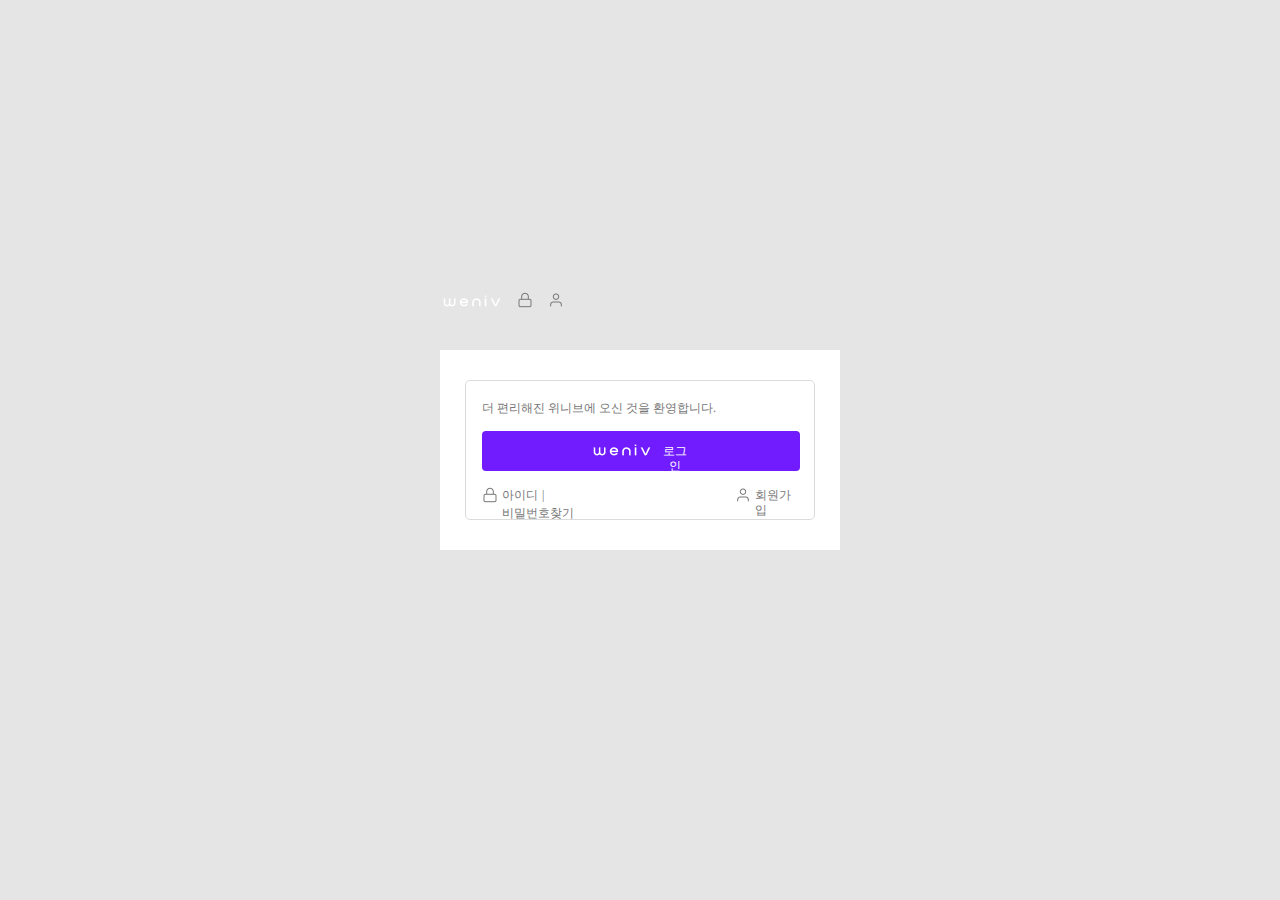
<file: index.html>
<!DOCTYPE html>
<html lang="ko">
  <head>
    <meta charset="UTF-8" />
    <meta http-equiv="X-UA-Compatible" content="IE=edge" />
    <meta name="viewport" content="width=device-width, initial-scale=1.0" />
    <link rel="stylesheet" href="./style.css" />
    <title>로그인</title>
  </head>
  <body>
    <section class="container">
      <main id="log-in">
        <img class="logo" src="./images/weniv-logo.png" alt="위니브 로고" />
        <img class="icon lock" src="./images/icon-lock.png" alt="잠금 로고" />
        <img class="icon user" src="./images/icon-user.png" alt="유저 로고" />

        <section id="log-in-area">
          <p class="login-text">더 편리해진 위니브에 오신 것을 환영합니다.</p>
          <button class="login-button" onclick="location.href='./login.html'">
            <div class="btn-group1">
              <img
                class="login-btn-img"
                src="./images/weniv-logo.png"
                alt="위니브 로고"
              />
              <p class="login-btn-text">로그인</p>
            </div>
          </button>
          <section class="btn-group2">
            <img
              class="icon lock"
              src="./images/icon-lock.png"
              alt="잠금 로고"
            />
            <section class="find-idfw-area">
              <a href="">아이디</a>
              <p>|</p>
              <a href="">비밀번호찾기</a>
            </section>
          </section>
          <section class="btn-group3">
            <img
              class="icon user"
              src="./images/icon-user.png"
              alt="잠금 로고"
            />
            <a href="">회원가입</a>
          </section>
        </section>
      </main>
    </section>
  </body>
</html>
</file>
<file: style.css>
@import url(//spoqa.github.io/spoqa-han-sans/css/SpoqaHanSansNeo.css);
* {
  font-family: "Spoqa Han Sans Neo", "sans-serif";
}
body,
section {
  margin: 0;
}

button {
  background: inherit;
  border: none;
  box-shadow: none;
  border-radius: 0;
  padding: 0;
  overflow: visible;
  cursor: pointer;
}

p {
  margin: 0;
  font-size: inherit;
  font-weight: inherit;
}
a {
  text-decoration: none;
  color: inherit;
}

body {
  background-color: #e5e5e5;
}

.container {
  position: absolute;
  left: 50%;
  top: 50%;
  transform: translate(-50%, -50%);
  width: 400px;
  height: auto;
}

.logo {
  position: absolute;
  width: 64px;
  height: 18px;
  top: -58px;
}

.icon {
  position: absolute;
  width: 16px;
  height: 16px;
  top: -58px;
}
.icon.lock {
  left: 77px;
}
.icon.user {
  left: 108px;
}

#log-in {
  width: 400px;
  height: 200px;
  background-color: #fff;
}

#log-in-area {
  position: absolute;
  top: 30px;
  left: 25px;
  width: 350px;
  height: 140px;
  border-radius: 5px;
  box-sizing: border-box;
  border: 1px #dbdbdb solid;
}

.login-text {
  position: absolute;
  top: 20px;
  left: 16px;
  display: inline-block;
  font-size: 12px;
  font-weight: 400;
  line-height: 15.02px;
}

.btn-group2 {
  display: inline-block;
  position: absolute;
  width: 133px;
  height: 16px;
  top: 106px;
  left: 16px;
}

.btn-group2 .icon.lock {
  position: absolute;
  top: 0px;
  left: 0px;
}
.btn-group2 a,
p {
  display: inline-block;
  color: #767676;
  vertical-align: top;
  line-height: 15px;
  font-size: 12px;
}

.find-idfw-area {
  position: absolute;
  width: 113px;
  height: 15px;
  left: 20px;
  top: 1px;
}

.btn-group3 {
  display: inline-block;
  position: absolute;
  width: 65px;
  height: 16px;
  top: 106px;
  left: 269px;
}
.btn-group3 a {
  position: absolute;
  width: 45px;
  height: 15px;
  left: 20px;
  top: 1px;
  color: #767676;
  vertical-align: top;
  line-height: 15px;
  font-size: 12px;
}

.btn-group3 .icon.user {
  position: absolute;
  top: 0px;
  left: 0px;
}

.login-button {
  position: absolute;
  width: 318px;
  height: 40px;
  left: 16px;
  top: 50px;
  background: #711bff;
  border-radius: 4px;
}

.btn-group1 {
  position: absolute;
  width: 102px;
  height: 18px;
  left: 108px;
  top: 10px;
}
.login-btn-text {
  position: absolute;
  top: 3px;
  left: 68px;
  display: inline-block;
  width: 34px;
  height: 15px;
  font-style: normal;
  font-weight: 500;
  font-size: 12px;
  line-height: 15px;
  text-align: center;

  color: #ffffff;
}

.login-btn-img {
  position: absolute;
  display: inline-block;
  width: 64px;
  height: 18px;
  left: 0px;
  top: 0px;
}

.login-button:hover {
  background-color: #5314b8;
}
</file>
